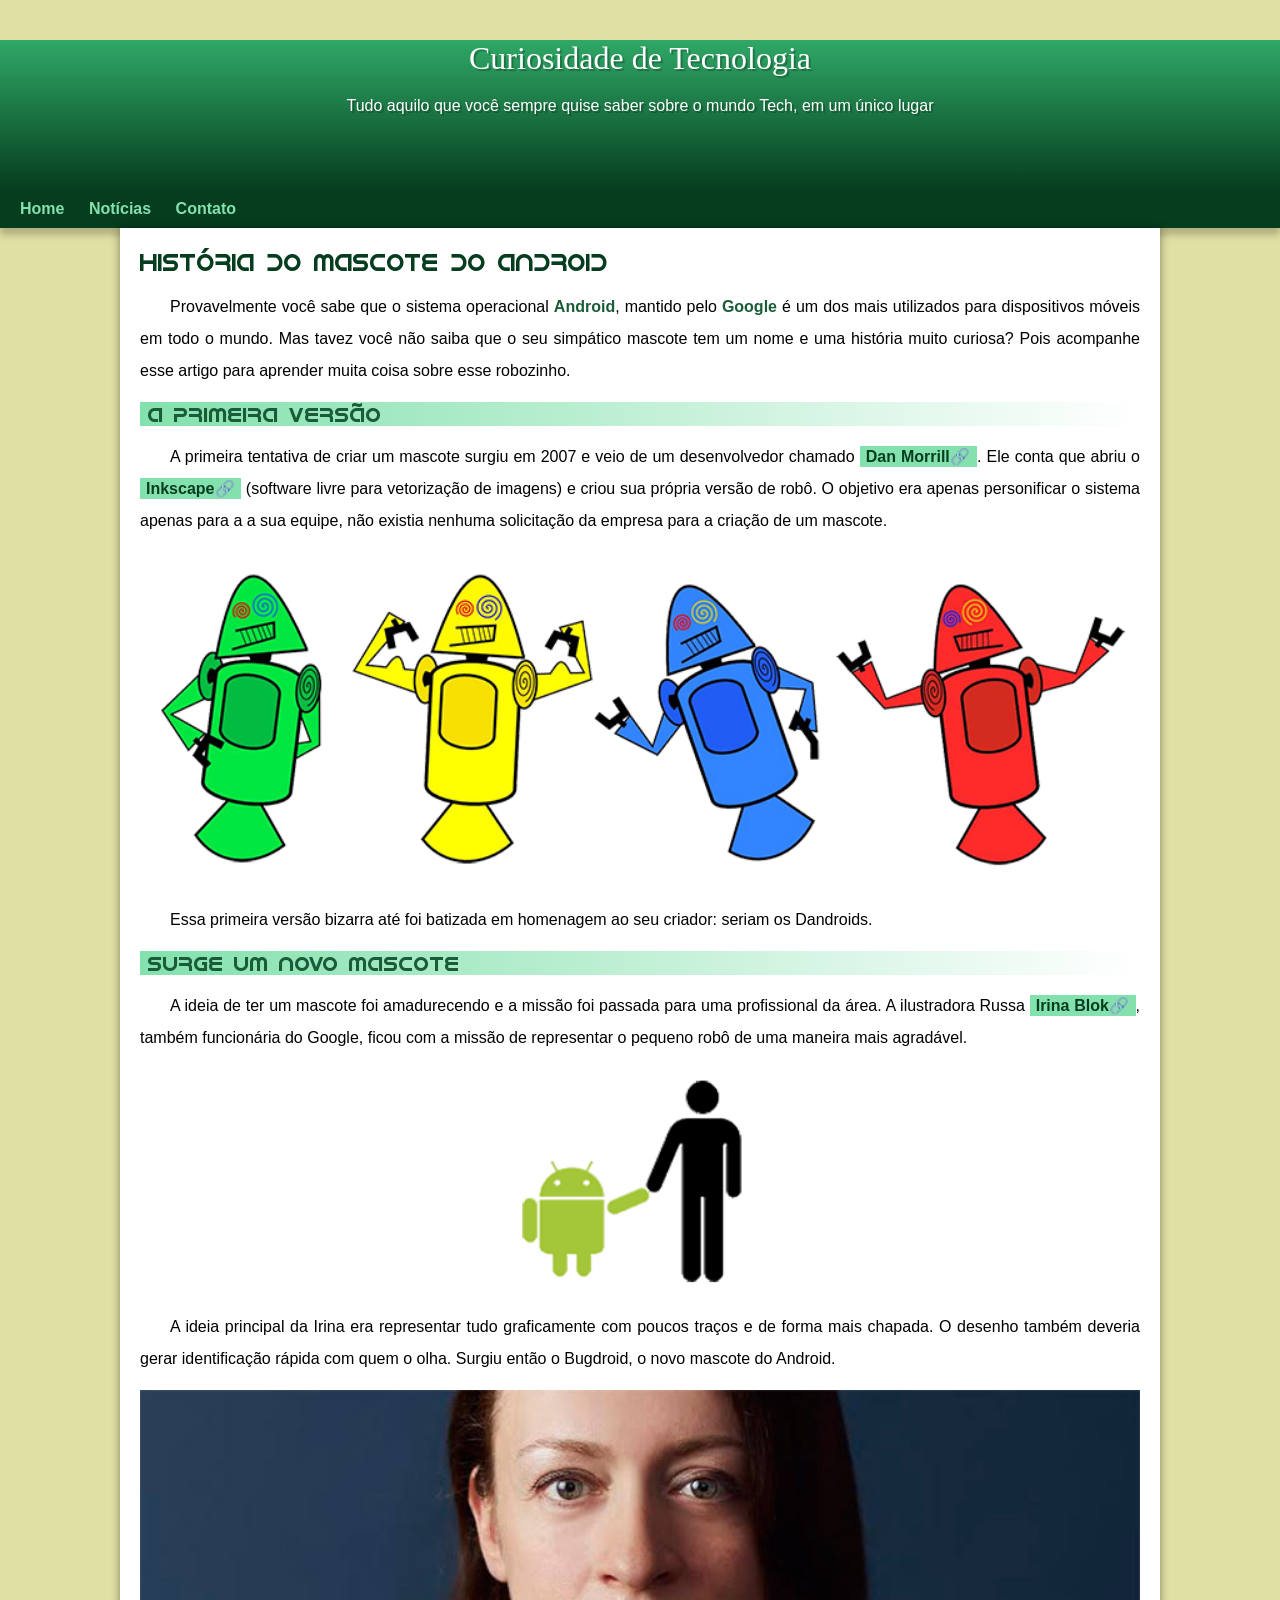
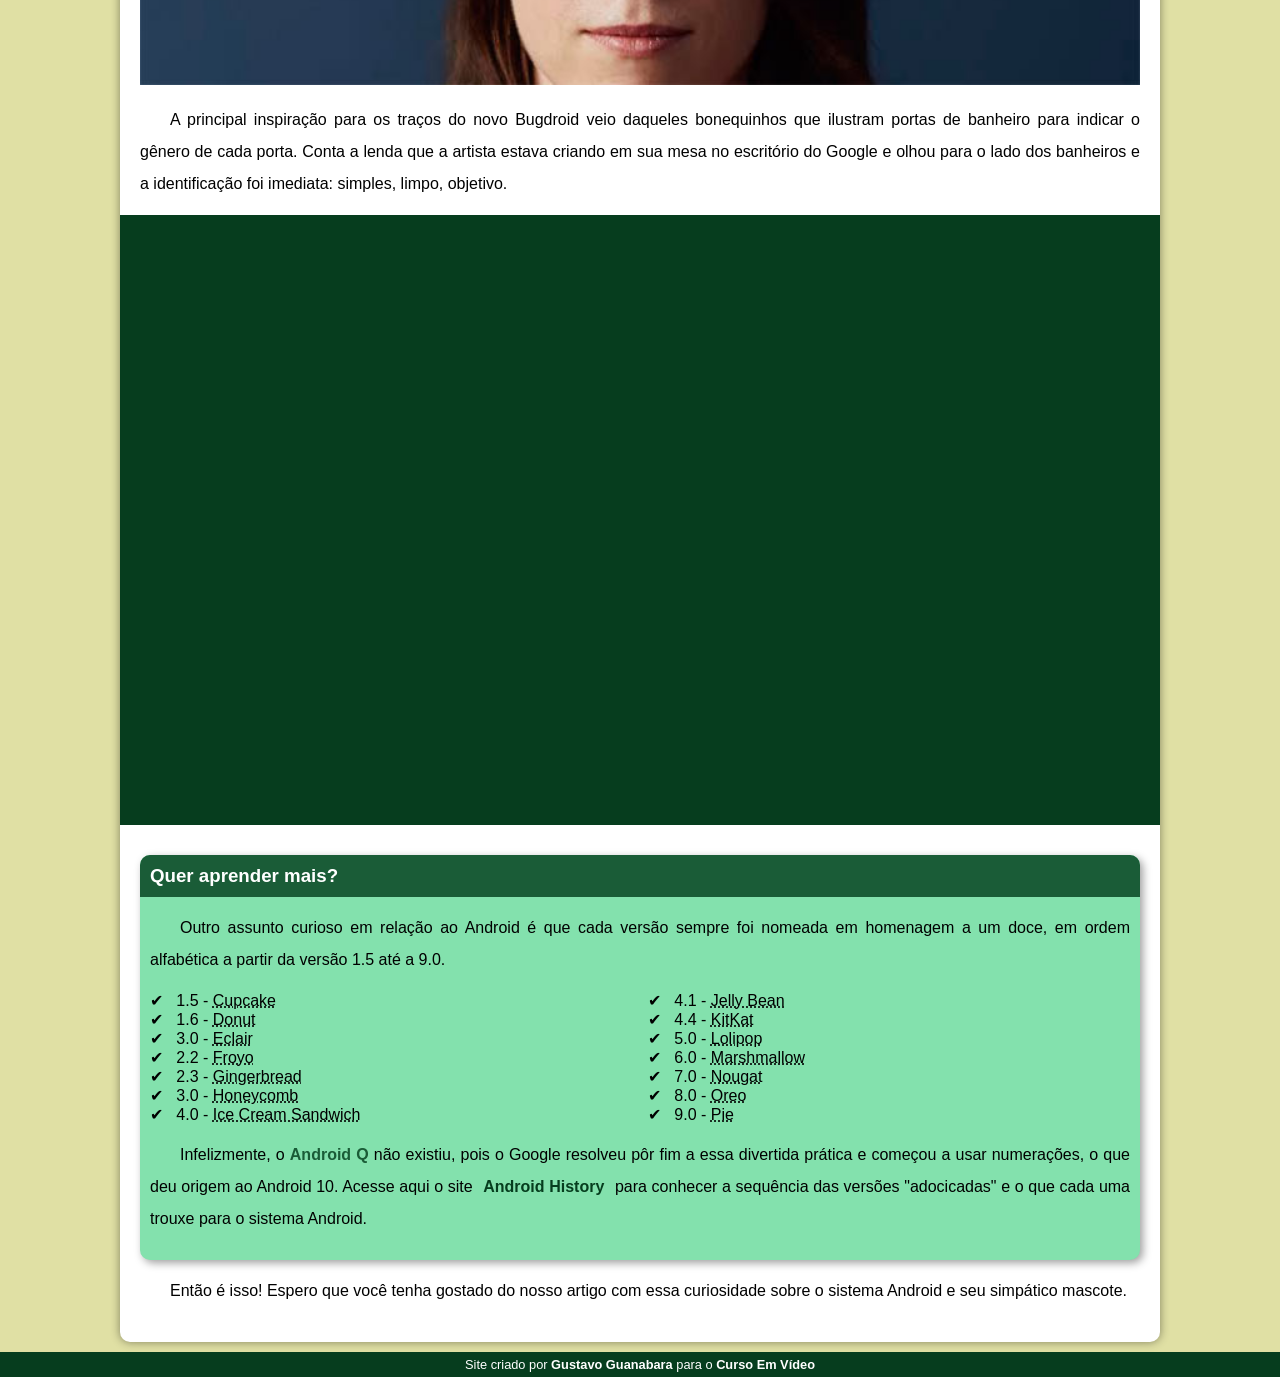
<file: index.html>
<!DOCTYPE html>
<html lang="pt-br">
<head>
    <meta charset="UTF-8">
    <meta http-equiv="X-UA-Compatible" content="IE=edge">
    <meta name="viewport" content="width=device-width, initial-scale=1.0">
    <title>Como surgiu o mascote do Android</title>
    <link rel="shortcut icon" href="imagens/favicon.ico" type="image/x-icon">
    <link rel="stylesheet" href="estilo/style.css">
</head>
<body>
    <header>
        <h1>Curiosidade de Tecnologia</h1>
        <p>Tudo aquilo que você sempre quise saber sobre o mundo Tech, em um único lugar</p>
    </header>
    <nav>
        <a href="@">Home</a>
        <a href="@">Notícias</a>
        <a href="@">Contato</a>
    </nav>
    <main>
        <article>
            <h1>História do Mascote do Android</h1>

            <p>Provavelmente você sabe que o sistema operacional <strong>Android</strong>, mantido pelo <strong>Google</strong> é um dos mais utilizados para dispositivos móveis em todo o mundo. Mas tavez você não saiba que o seu simpático mascote tem um nome e uma história muito curiosa? Pois acompanhe esse artigo para aprender muita coisa sobre esse robozinho.</p>

            <h2>A primeira versão</h2>

            <p>A primeira tentativa de criar um mascote surgiu em 2007 e veio de um desenvolvedor chamado <a href="https://androidcommunity.com/dan-morrill-shows-us-the-android-mascot-that-almost-was-20130103/" target="_blank" class="externo">Dan Morrill</a>. Ele conta que abriu o <a href="https://inkscape.org/pt-br/" target="_blank" class="externo">Inkscape</a> (software livre para vetorização de imagens) e criou sua própria versão de robô. O objetivo era apenas personificar o sistema apenas para a a sua equipe, não existia nenhuma solicitação da empresa para a criação de um mascote.</p>

           <picture>
            <source media="(max-width: 600px)" srcset="imagens/dan-droids-pq.png">
            <img src="imagens/dan-droids.png" alt="Primeiro Mascote"></picture>

            
            <p>Essa primeira versão bizarra até foi batizada em homenagem ao seu criador: seriam os Dandroids.</p>

            <h2>Surge um novo mascote</h2>

            <p>A ideia de ter um mascote foi amadurecendo e a missão foi passada para uma profissional da área. A ilustradora Russa <a href="https://www.irinablok.com/" target="_blank"class="externo">Irina Blok</a>, também funcionária do Google, ficou com a missão de representar o pequeno robô de uma maneira mais agradável.</p>
            
            <img src="imagens/bugdroid.png" class=pequena alt="Bugdroid">

            <p>A ideia principal da Irina era representar tudo graficamente com poucos traços e de forma mais chapada. O desenho também deveria gerar identificação rápida com quem o olha. Surgiu então o Bugdroid, o novo mascote do Android.</p>
            <picture>
             <source media="(max-width: 600px)" srcset="imagens/irina-blok-pq.jpg">   
            <img src="imagens/irina-blok.jpg" alt="Criadora do bugdroid">
            </picture>
            
            <p>A principal inspiração para os traços do novo Bugdroid veio daqueles bonequinhos que ilustram portas de banheiro para indicar o gênero de cada porta. Conta a lenda que a artista estava criando em sua mesa no escritório do Google e olhou para o lado dos banheiros e a identificação foi imediata: simples, limpo, objetivo.</p>

            <div class="video
            "><iframe width="560" height="315" src="https://www.youtube.com/embed/l2UDgpLz20M" title="YouTube video player" frameborder="0" allow="accelerometer; autoplay; clipboard-write; encrypted-media; gyroscope; picture-in-picture; web-share" allowfullscreen></iframe></div>
            
            <aside>
                <h3>Quer aprender mais?</h3>

                <p>Outro assunto curioso em relação ao Android é que cada versão sempre foi nomeada em homenagem a um doce, em ordem alfabética a partir da versão 1.5 até a 9.0.</p>

                <ul>
                    <li>
                        1.5 - <abbr title="Bolo de copo">Cupcake</abbr>
                    </li>
                    <li>
                        1.6 - <abbr title="Rosquinha">Donut</abbr>
                    </li>
                    <li>
                        3.0 - <abbr title="Bomba">Eclair</abbr>
                    </li>
                    <li>
                        2.2 - <abbr title="Iogurte Congelado">Froyo</abbr>
                    </li>
                    <li>
                        2.3 - <abbr title="Biscoito de Gengibre">Gingerbread</abbr>
                    </li>
                    <li>
                        3.0 - <abbr title="Favo de Mel">Honeycomb</abbr>
                    </li>
                    <li>
                        4.0 - <abbr title="Sanduíche de Sorvete">Ice Cream Sandwich</abbr>
                    </li>
                    <li>
                        4.1 - <abbr title="Jujuba">Jelly Bean</abbr>
                    </li>
                    <li>
                        4.4 - <abbr title="KitKat">KitKat</abbr>
                    </li>
                    <li>
                        5.0 - <abbr title="Pirulito">Lolipop</abbr>
                    </li>
                    <li>
                        6.0 - <abbr title="Marchmellow">Marshmallow</abbr>
                    </li>
                    <li>
                        7.0 - <abbr title="Torrone">Nougat</abbr>
                    </li>
                    <li>
                        8.0 - <abbr title="Oreo">Oreo</abbr>
                    </li>
                    <li>
                        9.0 - <abbr title="Torta">Pie</abbr>
                    </li>
                </ul>
                <p>
                    Infelizmente, o <strong>Android Q</strong> não existiu, pois o Google resolveu pôr fim a essa divertida prática e começou a usar numerações, o que deu origem ao Android 10.
                    Acesse aqui o site <a href="https://www.android.com/intl/en_uk/history/#/donut" target="_blank">Android History</a> para conhecer a sequência das versões "adocicadas" e o que cada uma trouxe para o sistema Android.
                </p>
            </aside>
            
            <p>Então é isso! Espero que você tenha gostado do nosso artigo com essa curiosidade sobre o sistema Android e seu simpático mascote.</p>
        </article>
    </main>
    <footer>
        <p>Site criado por <a href="https://gustavoguanabara.github.io" target="_blank">Gustavo Guanabara</a> para o <a href="www.youtube.com/cursoemvideo">Curso Em Vídeo</a></p>
    </footer>
</body>
</html>
</file>
<file: estilo/style.css>
@charset "UTF-8";
@font-face {
    font-family: 'Android';
    src: url('../fontes/idroid.otf') format('opentype');
    font-weight: normal;
    font-style: normal;
}
@import url('https://fonts.googleapis.com/css2?family=Bebas+Neue&display=swap');


:root{
    --cor0: #e0e0a4;
    --cor1: #83e1ad;
    --cor2: #3ddc84;
    --cor3: #2fa866;
    --cor4: #1a5c37;
    --cor5: #063d1e;
    --fonte-padrao: Arial, Verdana, Helvetica, sans-serif;
    --fonte-destaque: 'Bebas Neue', cursive;
    --fonte-android: 'Android', cursive;
} 
*{
    margin: 0px;
    padding: 0px;
}
body{
    background-color: var(--cor0);
    font-family: var(--fonte-padrao);
}

a.externo::after{
    content: '\1F517';
}

header{
    min-height: 150px;
    text-align: center;
    background-image: linear-gradient(to bottom, var(--cor3), var(--cor5));
    margin-top: 40px;
}

header > h1{
    color: white;
    font-family: var(--fonte-destaque);
    font-weight: normal;
    margin-bottom: 20px;
    text-shadow: 2px 2px 0px rgba(0, 0, 0, 0.247);

}

header > p{
    color: white;
    max-width: 600px;
    padding-bottom: 50px;
    padding-left: 10px;
    padding-right: 10px;
    margin: auto;
    text-shadow: 2px 2px 0px rgba(0, 0, 0, 0.247);
}

nav{
    padding: 10px;
    box-shadow: 0px 7px 7px rgba(0, 0, 0, 0.219);
    background-color: var(--cor5);
}

nav > a{
    color: #83e1ad;
    padding: 10px;
    text-decoration: none;
    font-weight: bold;
    border-radius: 5px;
    transition-duration: .5s;

}
nav > a:hover{
    background-color: var(--cor3);
    color: var(--cor5);
}

main{
    max-width: 1000px;
    min-width: 300px;
    margin: auto;
    background-color: white;
    padding: 20px;
    margin-bottom: 10px;
    box-shadow: 0px 0px 10px rgba(0, 0, 0, 0.432);
    border-bottom-left-radius: 10px;
    border-bottom-right-radius:10px;
}

main h1{
    color: var(--cor5);
    font-family: var(--fonte-android);
    font-weight: normal;
}

main h2 {
    font-family: var(--fonte-android);
    font-weight: normal;
    color: var(--cor4);
    font-size: 1.3em;
    background-image: linear-gradient(to right, var(--cor1), transparent);
    text-indent: 8px;
}

main p{
    margin: 15px 0px;
    text-align: justify;
    text-indent: 30px;
    line-height: 2em;
    font-size: 1em;
}

main strong{
    color: var(--cor4);
    font-weight: bold;
}

main a{
    text-decoration: none;
    font-weight: bold;
    color: var(--cor5);
    background-color: var(--cor1);
    padding: 2px 6px;
}

main a:hover{
    text-decoration: underline;
    color: var(--cor4);
}

main img{
    width: 100%;
}

main img.pequena{
    max-width: 350px;
    margin: auto;
    display: block;
}


div.video{
    background-color: #063d1e;
    margin: 0px -20px 30px -20px;
    padding: 20px;
    padding-bottom: 59%;
    position: relative;

}

div.video > iframe{
    position: absolute;
    top: 5%;
    left: 5%;
    width: 90%;
    height: 90%;
}

aside{
    background-color: var(--cor1);
    padding: 10px;
    border-radius: 10px;
    box-shadow: 3px 3px 8px rgba(0, 0, 0, 0.377);
}

aside > ul{
    list-style-position: inside;
    columns: 2;
    list-style-type: '\2714\00A0\00A0';
}


aside > h3{
    color: white;
    background-color:var(--cor4);
    margin: -10px -10px 0px -10px;
    padding: 10px;
    border-radius: 10px 10px 0px 0px;
}



footer{
    text-align: center; 
    padding: 5px;
    background-color: var(--cor5);
    color: white;
    font-size: 0.8em;
}
footer a{
    color: white;
    font-weight: bolder;
    text-decoration: none;
}

footer a:hover{
    text-decoration: underline;
    color: var(--cor1);
}
</file>
